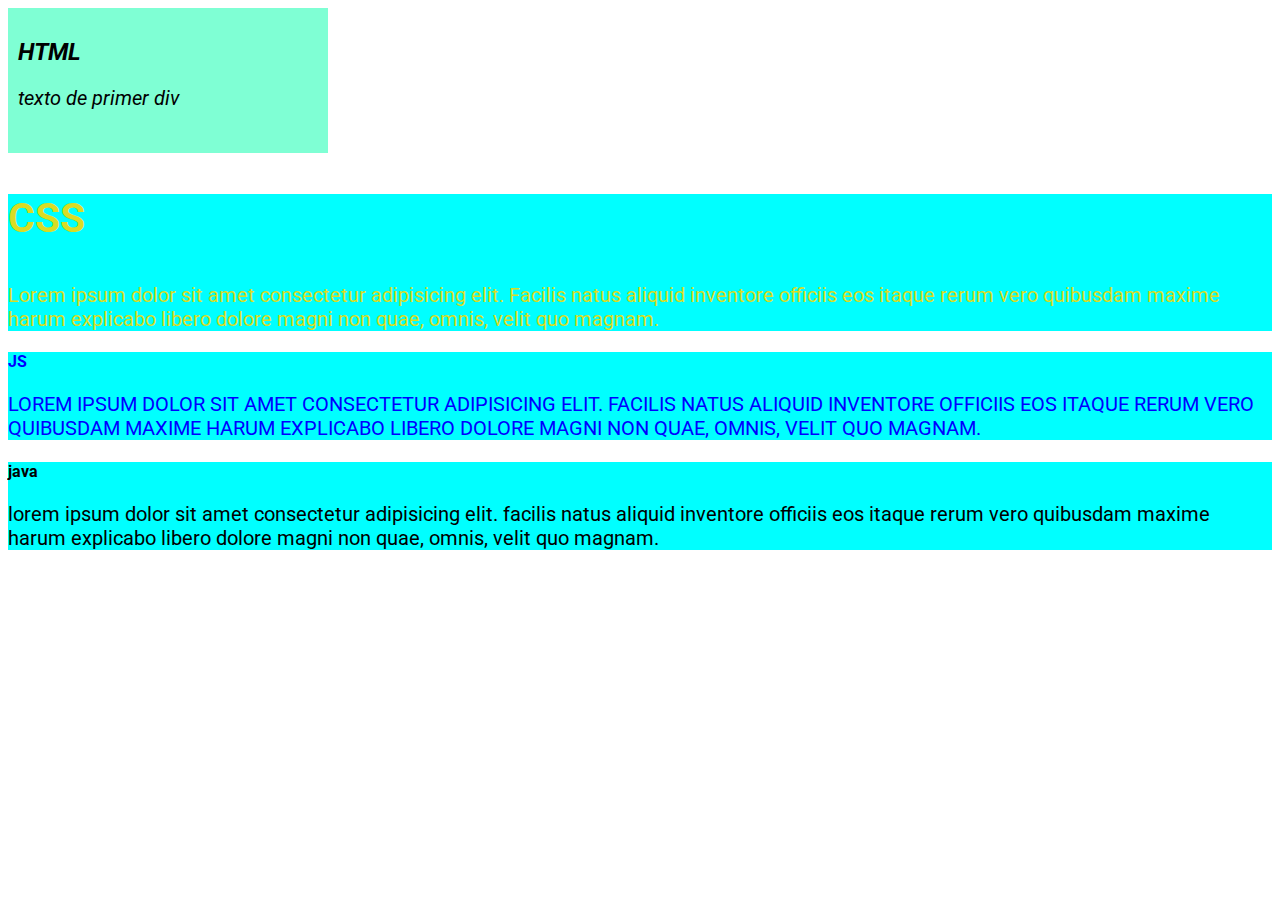
<file: clase7/index.html>
<!DOCTYPE html>
<html lang="en">
<head>
    <meta charset="UTF-8">
    <meta http-equiv="X-UA-Compatible" content="IE=edge">
    <meta name="viewport" content="width=device-width, initial-scale=1.0">
    <title>Document</title>
    <!--google font-->
    <link rel="preconnect" href="https://fonts.googleapis.com">
    <link rel="preconnect" href="https://fonts.gstatic.com" crossorigin>
    <link href="https://fonts.googleapis.com/css2?family=Fascinate&family=Roboto:wght@100;300;400&display=swap" rel="stylesheet">

    <link rel="stylesheet" href="./styles.css">
    <style>
        /*atributo*/
        /*igual */
        [id="idJS"] {
            color: blue;
            text-transform: uppercase  /* | lowercase | uppercase  */;
        }

        /*contenga */
        [id*="ss"] {
            color:rgb(217, 220, 36)
        }

        /*inicia con*/
        [id^="html"] {
            font-style: italic;
        }

        /*termine con*/
        [id$="Java"] {
            text-transform: lowercase;
        }

        [atr="atrValor"] {
            font-size: 35px;
        }
    </style>
</head>
<body>
    <main>
        <section class="html" 
            style="background-color: yellowgreen;" 
            id="htmlId">
                <h2>HTML</h2>
                <p>texto de primer div</p>
        </section>
        <section class="css" id="cssID" atr="atrValor">
            <h3>CSS</h3>
            <p>Lorem ipsum dolor sit amet consectetur adipisicing elit. Facilis natus aliquid inventore officiis eos itaque rerum vero quibusdam maxime harum explicabo libero dolore magni non quae, omnis, velit quo magnam.</p>                
        </section>
        <section id="idJS">
            <h4>JS</h4>
            <p>LOrem ipsum dolor sit amet consectetur adipisicing elit. Facilis natus aliquid inventore officiis eos itaque rerum vero quibusdam maxime harum explicabo libero dolore magni non quae, omnis, velit quo magnam.</p>                
        </section>
        <section id="idJava">
            <h4>JAVA</h4>
            <p>LOrem ipsum dolor sit amet consectetur adipisicing elit. Facilis natus aliquid inventore officiis eos itaque rerum vero quibusdam maxime harum explicabo libero dolore magni non quae, omnis, velit quo magnam.</p>                
        </section>
    </main>

</body>
</html>
</file>
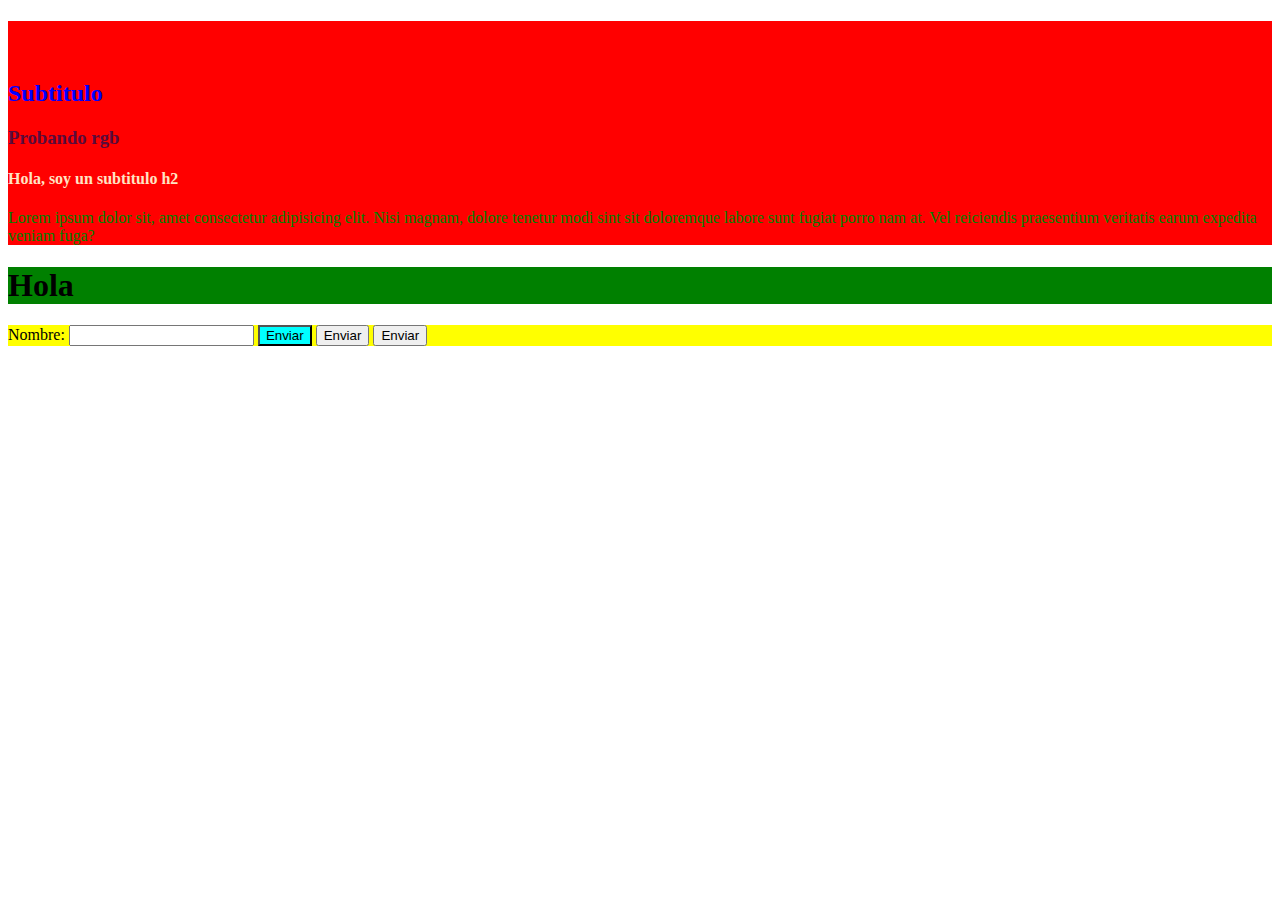
<file: css/index.html>
<!DOCTYPE html>
<html lang="en">
<head>
    <meta charset="UTF-8">
    <meta http-equiv="X-UA-Compatible" content="IE=edge">
    <meta name="viewport" content="width=<device-width>, initial-scale=1.0">
    <title>Document</title>

     <!-- 1ra forma de usar css-->
     <style>
        /* Esto es un comentario en css */
        /* usar <!-- --> no funciona en css es de html*/
        /* TODO LO QUE ESCRIBA DENTRO DE STYLE VA A SER CSS*/

        p {
            color:green;
            font-size: bolder;
        }

        /* puedo darle estilo a una clase de forma INTERNA asi tambien*/
        .otraClaseColorVerde {
            background-color: green;
        }

        section {
            background-color: yellow;
        }

        /* por ID, uso # */

        #btn {
            background-color: aqua;
        }

    </style>

    <!-- 3ra forma EXTERNA de aplicar estilo-->
    <link rel="stylesheet" href="styles.css"/>

</head>
<body>
    <!-- 
        2da forma
        aplicar estilo en linea
        usando el atributo style
        SIEMPRE PREDOMINA EL QUE ESTA EN LINEA- si hay dos estilos aplicados
    -->
    <section class="seccionPrincipal">
        <h1 style="color:red">Css</h1>
        <h2 style="color:blue">Subtitulo</h2>
        <h3 style="color:rgb(89,11,60)">Probando rgb</h3>

        <h4>Hola, soy un subtitulo h2</h4>

        <p>Lorem ipsum dolor sit, amet consectetur adipisicing elit. Nisi magnam, dolore tenetur modi sint sit doloremque labore sunt fugiat porro nam at. Vel reiciendis praesentium veritatis earum expedita veniam fuga?</p>
    </section>

    <section class="otraClaseColorVerde">
        <h1>
            Hola
        </h1>
    </section>

    <section action="alta.html">
        <form>
            <label for="nombre">Nombre:</label>
            <input id="nombre" 
                type="text" 
                maxlength="50" 
                required>

            <button id="btn">
                Enviar
            </button>
            <button class="btn">
                Enviar
            </button>
            <button class="btn">
                Enviar
            </button>
        </form>
    </section>


</body>
</html>
</file>
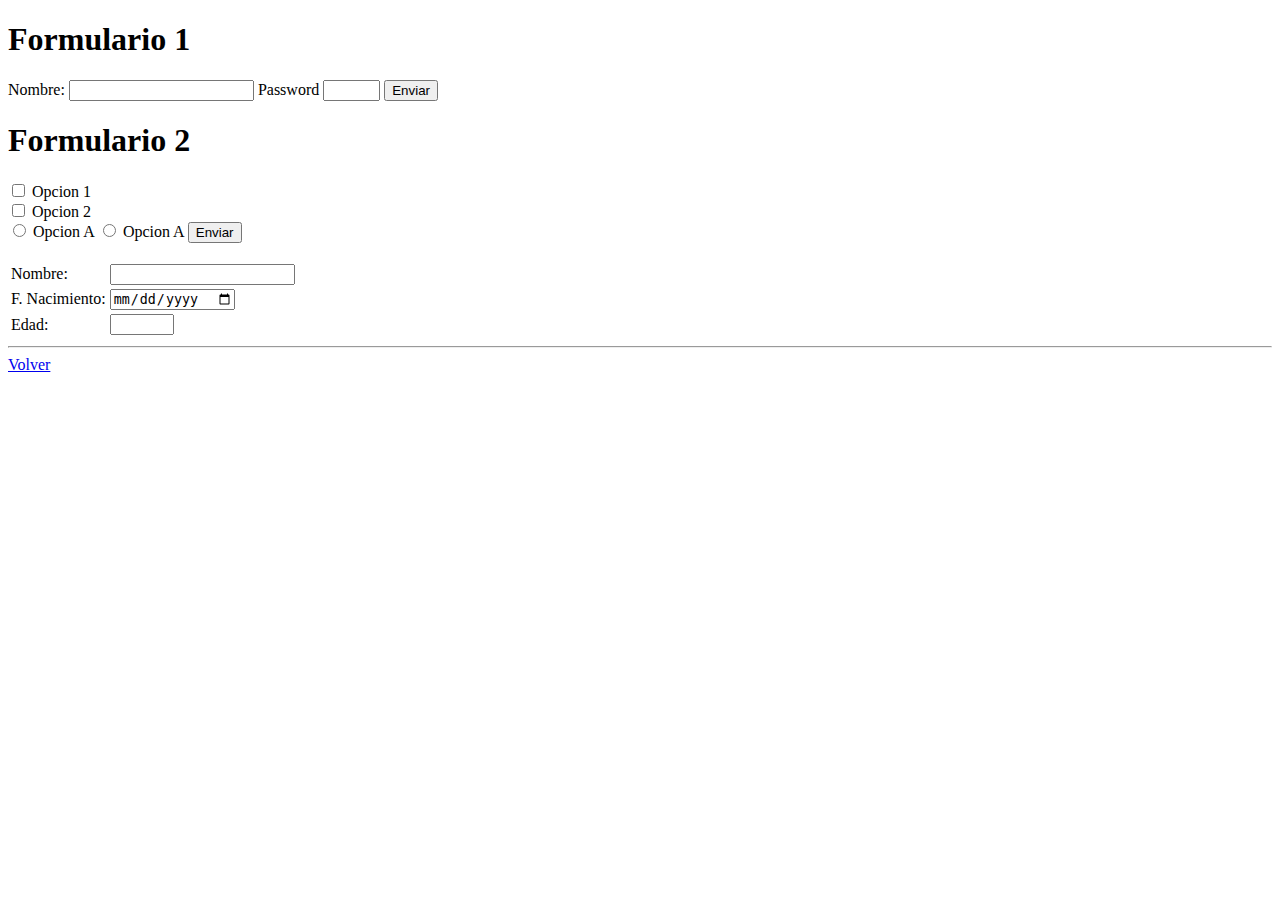
<file: formulario.html>
<!DOCTYPE html>
<html>
    <head>
        <title>Formulario</title>
    </head>
    <body>
        <h1>
            Formulario 1
        </h1>
        <form action="registrar-formulario.html"
            method="post"
            name="">
            <label>Nombre: </label>
            <input type="text" 
                maxlength="50"
                name="nombre">
            <label>Password</label>
            <input type="password"
                maxlength="4"
                size="4"
                name="pasword">
            <input type="submit" value="Enviar">

        </form>
        
        <h1>
            Formulario 2
        </h1>
        <form action="registrar-formulario.html"
            method="post">
            <li>
                <input type="checkbox" 
                    value="musica">
                <label>Opcion 1 </label>
            </li>
            <li>
                <input type="checkbox" 
                value="series">
                <label>Opcion 2</label>
            </li>
            <input type="radio" 
                value="A"
                name="opciones">
            <label>Opcion A</label>
            <input type="radio" 
                value="B"
                name="opciones">
            <label>Opcion A</label>
            <input type="submit" value="Enviar">
        </form>
        <br>
        <form>
            <table>
                <tr>
                    <td>
                        Nombre:
                    </td>
                    <td>
                        <input name="nombre" 
                            type="text">
                    </td>
                </tr>
                <tr>
                    <td>
                        F. Nacimiento:
                    </td>
                    <td>
                        <input name="nombre"   
                            type="date">
                    </td>
                </tr>
                <tr>
                    <td>
                        Edad:
                    </td>
                    <td>
                        <input name="nombre"   
                            type="number"
                            min="1"
                            max="150"
                            step="2">
                    </td>
                </tr>
            </table>
        </form>
        <hr>
        <a href="index.html">
            Volver
        </a>
    </body>
</html>
</file>
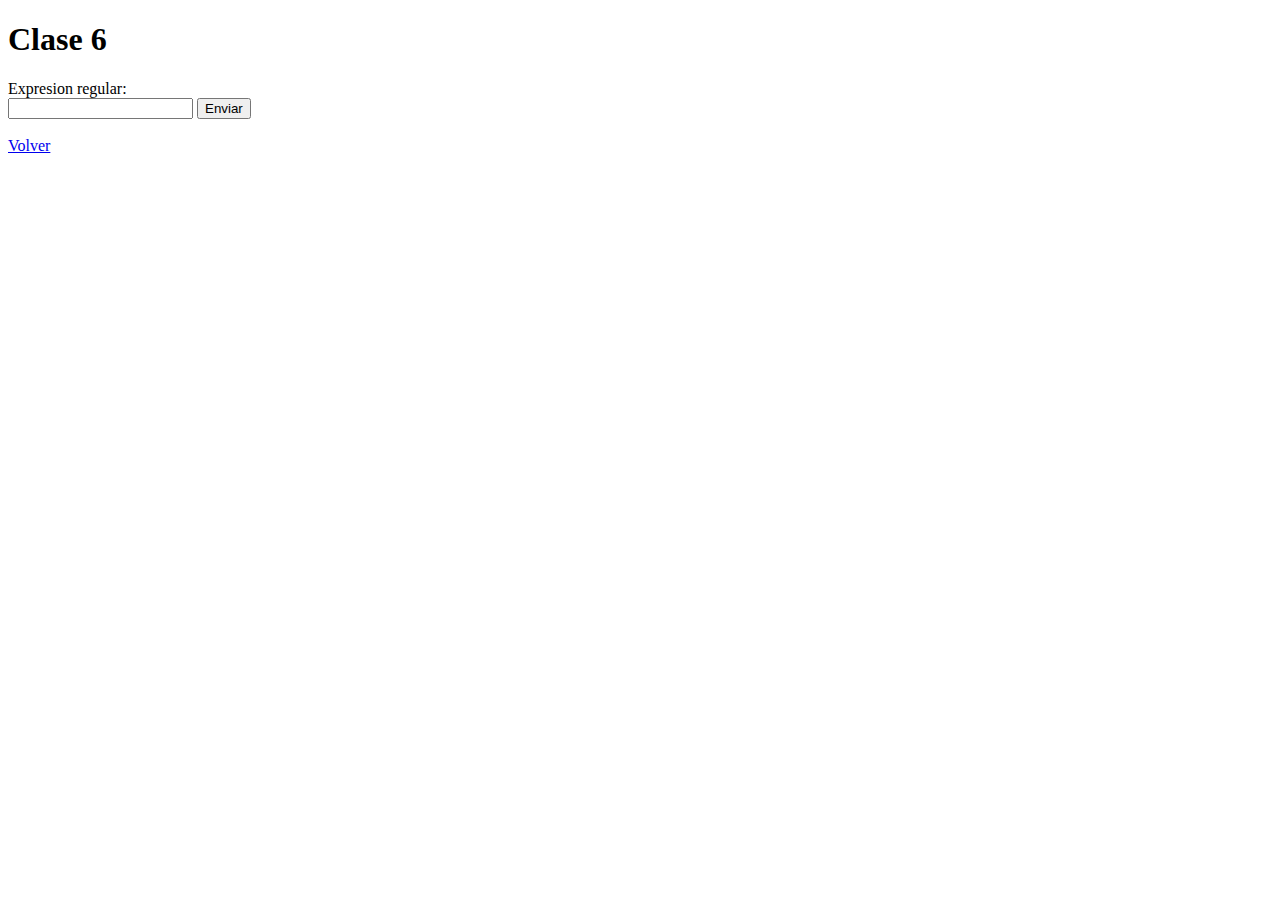
<file: otro.html>
<!DOCTYPE html>
<html lang="en">
<head>
    <meta charset="UTF-8">
    <meta http-equiv="X-UA-Compatible" content="IE=edge">
    <meta name="viewport" content="width=device-width, initial-scale=1.0">
    <title>Document</title>
</head>
<body>
    <h1>Clase 6</h1>
    Expresion regular:
    <form>
        <input typre="text" 
            pattern="[A B]" 
            required
            class="nombreClase">
        <button id="enviar">
            Enviar
        </button>
    </form>
    <br>
    <a href="index.html">
        Volver
    </a>
</body>
</html>
</file>
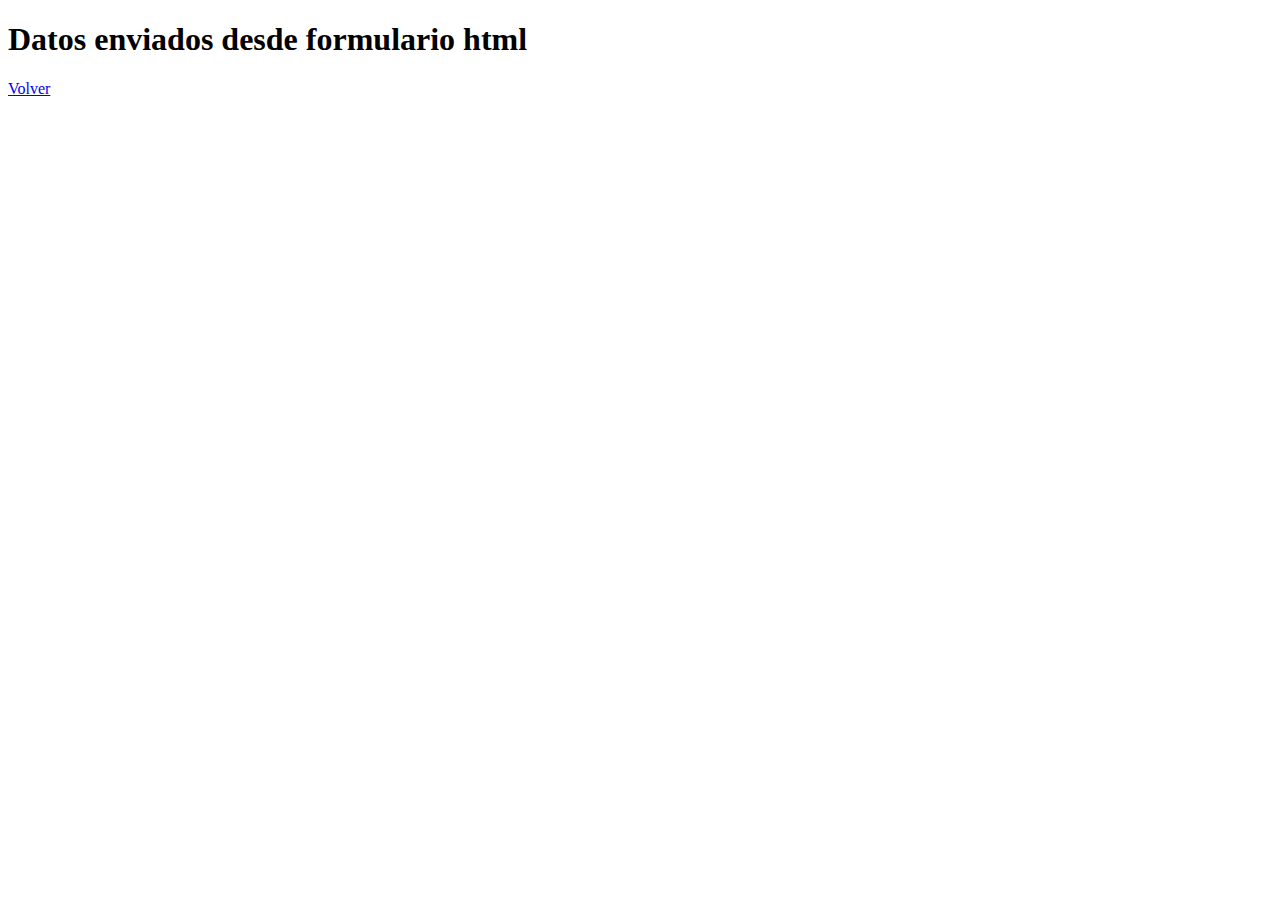
<file: registrar-formulario.html>
<!DOCTYPE html>
<html lang="en">
<head>
    <meta charset="UTF-8">
    <meta http-equiv="X-UA-Compatible" content="IE=edge">
    <meta name="viewport" content="width=device-width, initial-scale=1.0">
    <title>Clase 5</title>
</head>
<body>
    <main>
        <div>
            <h1>Datos enviados desde formulario html</h1>
            <a href="formulario.html">Volver</a>
        </div>
        
    </main>

</body>
</html>
</file>
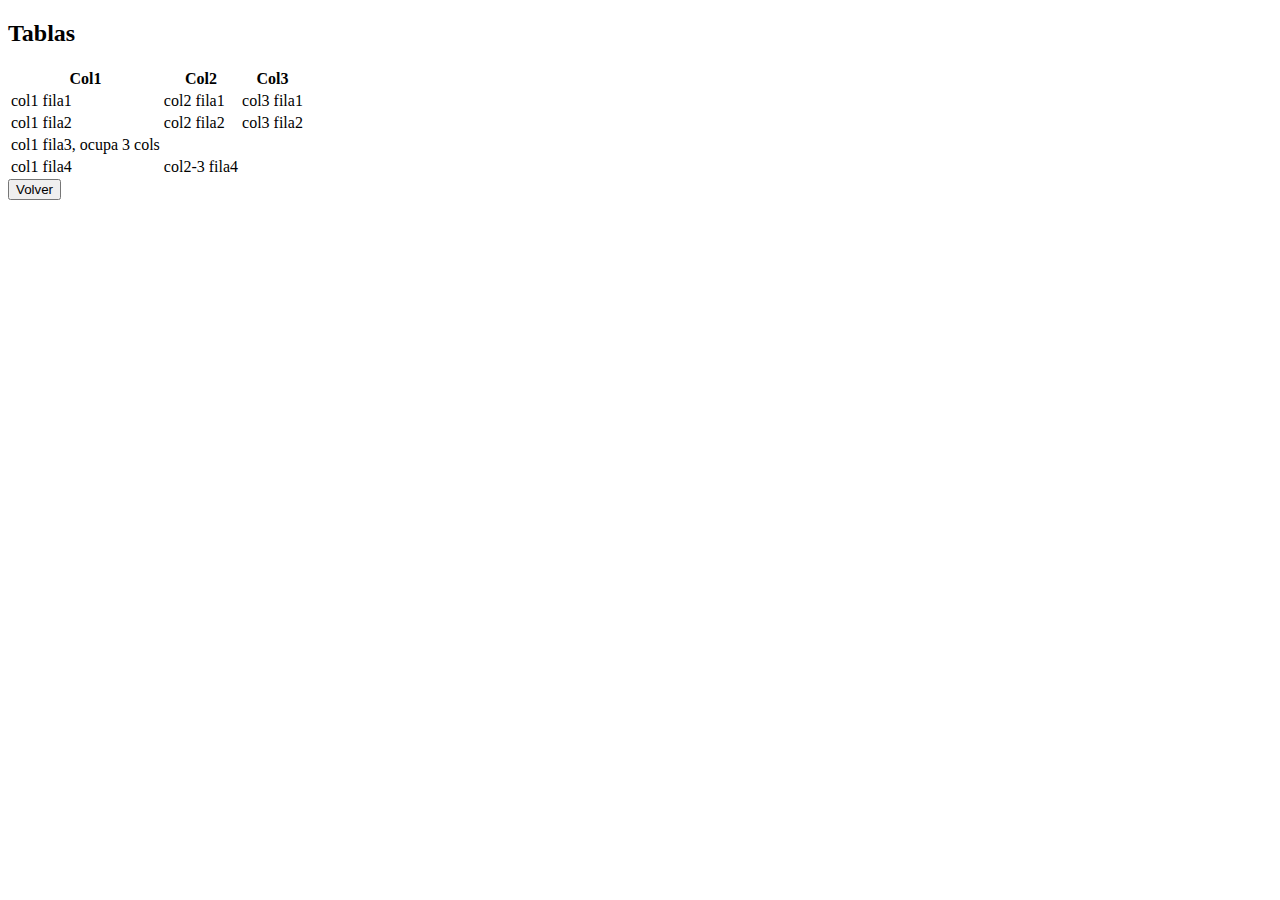
<file: tablas.html>
<!DOCTYPE html>
<html lang="en">
<head>
    <meta charset="UTF-8">
    <meta http-equiv="X-UA-Compatible" content="IE=edge">
    <meta name="viewport" content="width=device-width, initial-scale=1.0">
    <title>Tablas</title>
</head>
<body>
    <main>
        <section>
            <h2>Tablas</h2>
                <table>
                    <tr>
                        <th>
                            Col1
                        </th>
                        <th>
                            Col2
                        </th>
                        <th>
                            Col3
                        </th>
                    </tr>
                    <tr>
                        <td>
                            col1 fila1
                        </td>
                        <td>
                            col2 fila1
                        </td>
                        <td>
                            col3 fila1
                        </td>
                    </tr>
                    <tr>
                        <td>
                            col1 fila2
                        </td>
                        <td>
                            col2 fila2
                        </td>
                        <td>
                            col3 fila2
                        </td>
                    </tr>
                    <tr>
                        <td>
                            col1 fila3, ocupa 3 cols
                        </td>
                    </tr>
                    <tr>
                        <td>
                            col1 fila4
                        </td>
                        <td>
                            col2-3 fila4
                        </td>
                    </tr>
                </table>
        </section>
    </main>
    <form action="index.html" 
        method="post">
        <input type="hidden" name="param" value="valor">
        <button>
            Volver
        </button>
    </form>
</body>
</html>
</file>
<file: clase7/styles.css>
/*selector de etiqueta*/
p {
    font-size: 20px;
    /* font-family: 'Fascinate', cursive; */
    /* font-family: 'Roboto', sans-serif; */
}

/*
body {
    background-color: red;
}
*/

/*quiero que todos tengan la misma fuente*/
* {
    font-family: 'Roboto', sans-serif;
}

/*herencia*/
section {
    background-color: aqua;
}

.html {
    background-color: aquamarine !important;
}
 
main section.html {
    background-color: brown;
}

#htmlId {
    background-color: blueviolet;
    width: 300px;
    height: 125px;
    padding-top: 10px;
    padding-bottom: 10px;
    padding-right: 10px;
    padding-left: 10px;
}
/*especificidad*/

/*
1 - !important
2 - inline
3 - class
4 - etiqueta  
*/
</file>
<file: css/styles.css>
h4 {
    color: bisque
}

.seccionPrincipal {
    background-color: red;
}
</file>
